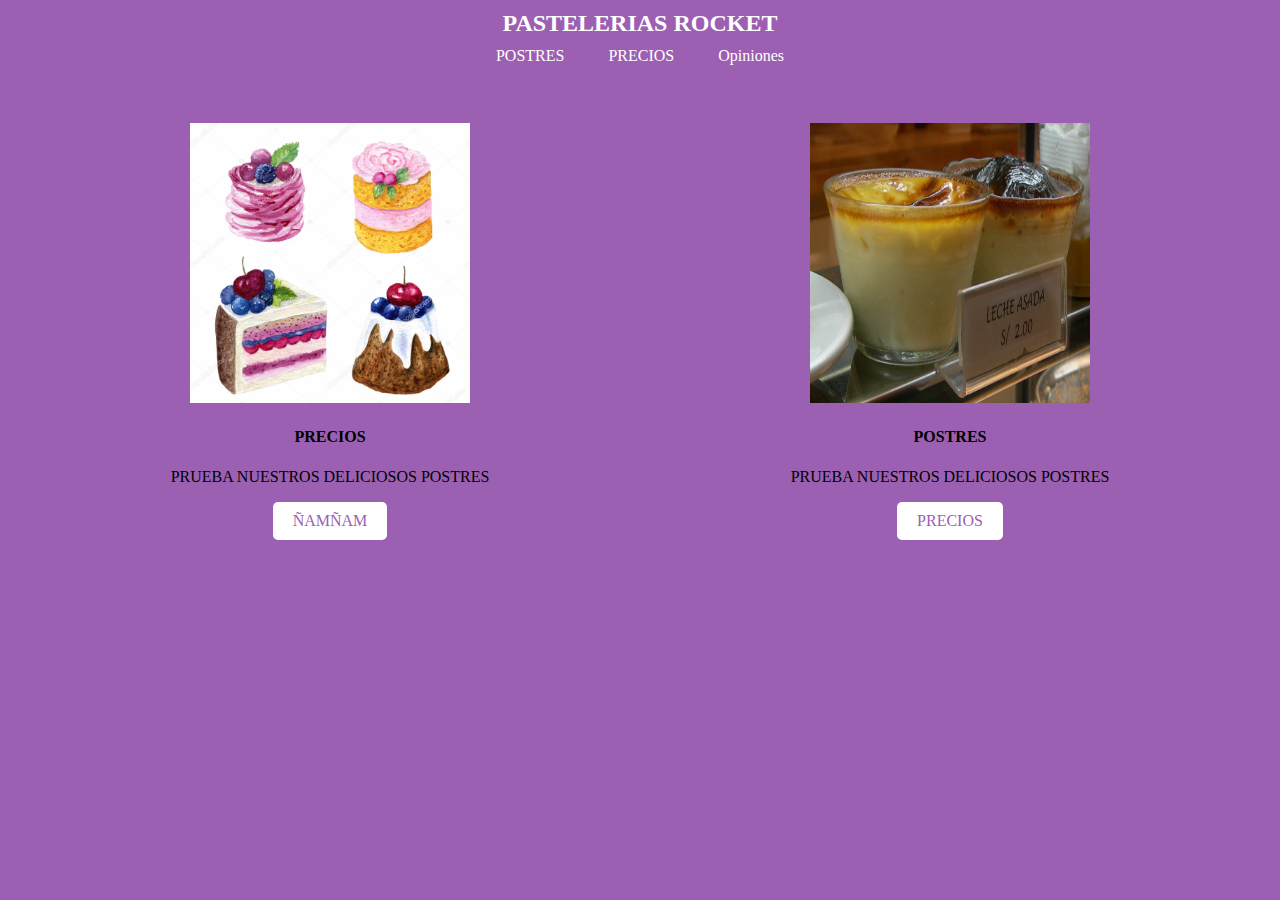
<file: index.html>
<!DOCTYPE html> 
<html lang="en">
<head>
    <meta charset="UTF-8">
    <meta http-equiv="X-UA-Compatible" content="IE=edge"> 
    <meta name="viewport" content="width=device-width, initial-scale=1.0">
    <title>PASTELERIAS ROCKET</title> 
    <link rel="stylesheet" href="inicio.css"> 
    <link rel="icon" href="pastel.jpeg">
</head>
<body style="background-color: rgb(156, 96, 178);"> <!-- Cuerpo de la página con un fondo de color rojo oscuro utilizando valores RGB -->
<header> <!-- Sección de encabezado que contiene el título del sitio y el menú de navegación -->
        <h2 class="logo">PASTELERIAS ROCKET</h2> <!-- Título o logotipo del sitio web -->
        <nav class="menu"> <!-- Menú de navegación -->
        <a href="postre.html">POSTRES</a> <!-- Enlace a la página "Temporadas" -->
        <a href="precios.html">PRECIOS</a> <!-- Enlace a la página "Personajes" -->
        <a href="formulario.html">Opiniones</a> <!-- Enlace a la página "Opiniones" -->
        </nav>
</header>
<section id="banner"> <!-- Sección para el banner (contenido no proporcionado en este código) -->
        <div class="contenido-banner"> <!-- Contenido dentro del banner (vacío en este código) -->
        </div>
</section><br> <!-- Salto de línea, aunque no es comúnmente usado dentro de una sección -->
<section id="dustin"> <!-- Sección para el contenido relacionado con "Temporadas" y "Personajes" -->
        <div> <!-- Primer bloque de contenido -->
            <img src="postres.jpg" alt="" width="280" height="280"> <!-- Imagen -->
            <h4>PRECIOS</h4> <!-- Encabezado para "Temporadas" -->
            <p>PRUEBA NUESTROS DELICIOSOS POSTRES</p> <!-- Descripción para "Temporadas" -->
            <a href="postre.html" class="boton-saber-mas">ÑAMÑAM</a> <!-- Enlace a la página "Temporadas" -->
        </div>
        <div> <!-- Segundo bloque de contenido -->
            <img src="precios.jpg" alt="" width="280" height="280"> <!-- Imagen -->
            <h4>POSTRES</h4> <!-- Encabezado para "Personajes" -->
            <p>PRUEBA NUESTROS DELICIOSOS POSTRES</p> <!-- Descripción para "Personajes" -->
            <a href="precios.html" class="boton-saber-mas">PRECIOS</a> <!-- Enlace a la página "Personajes" -->
        </div>
    </section>
</body>
</html>
</file>
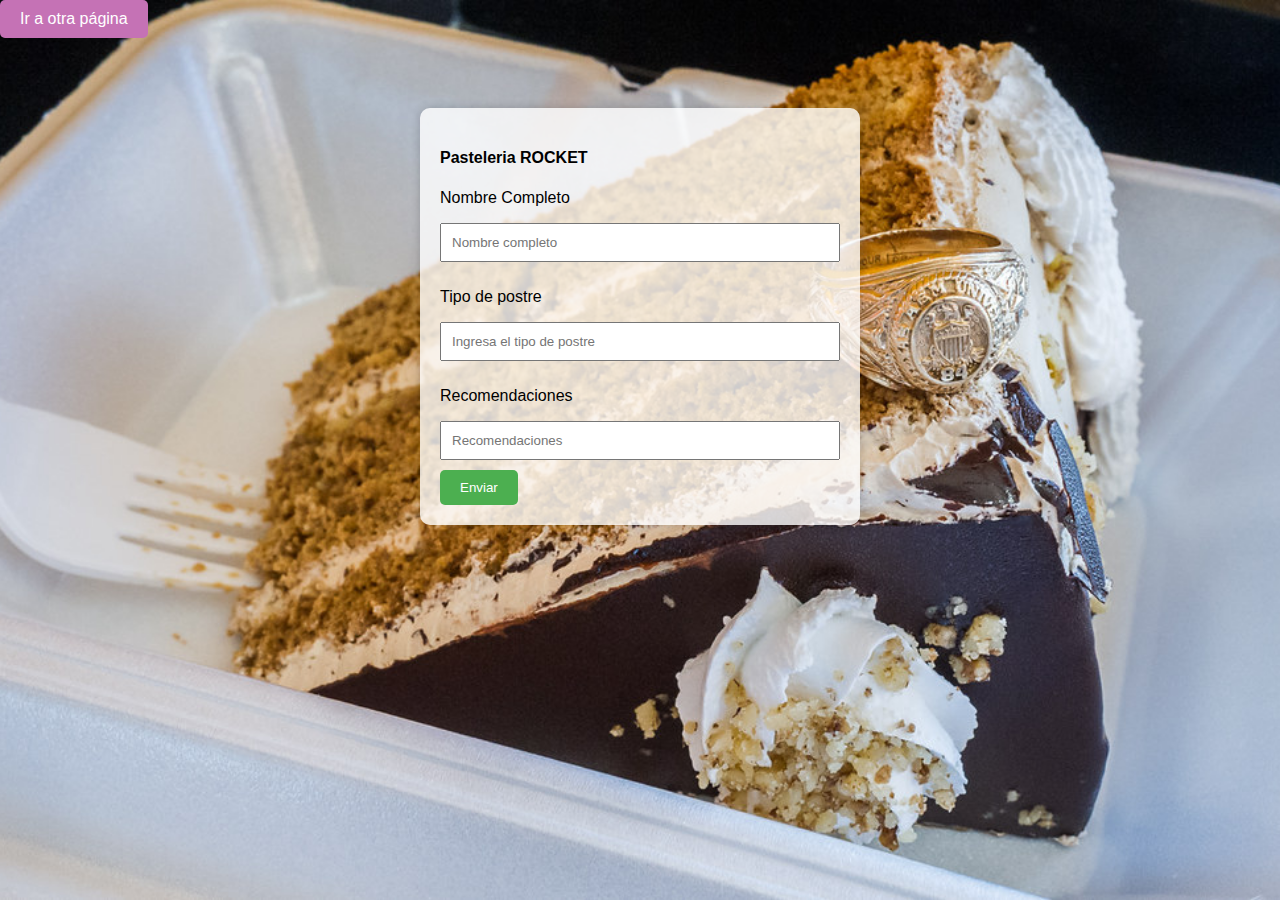
<file: formulario.html>
<!DOCTYPE html>
<html>
    <head>
        <title>Formulario</title>
        <link rel="icon" href="pastel.jpeg">
        <link rel="stylesheet" href="formulario.css">
    </head>
    <body>
        <a href="index.html" class="boton-link">Ir a otra página</a>
        <section class="form">
        <form action="formulario.php" method="post">
            <h4>Pasteleria ROCKET</h4>
            <p>Nombre Completo</p><input type="text" class="controls" name="Nombre" placeholder="Nombre completo">
            <p>Tipo de postre</p><input type="text" class="controls" name="Postre" placeholder="Ingresa el tipo de postre">
            <p>Recomendaciones</p><input type="text" class="controls" name="Reco" placeholder="Recomendaciones">
            <input type="submit" class="boton" value="Enviar">
        </form>
    </section>
    </body>
</html>
</file>
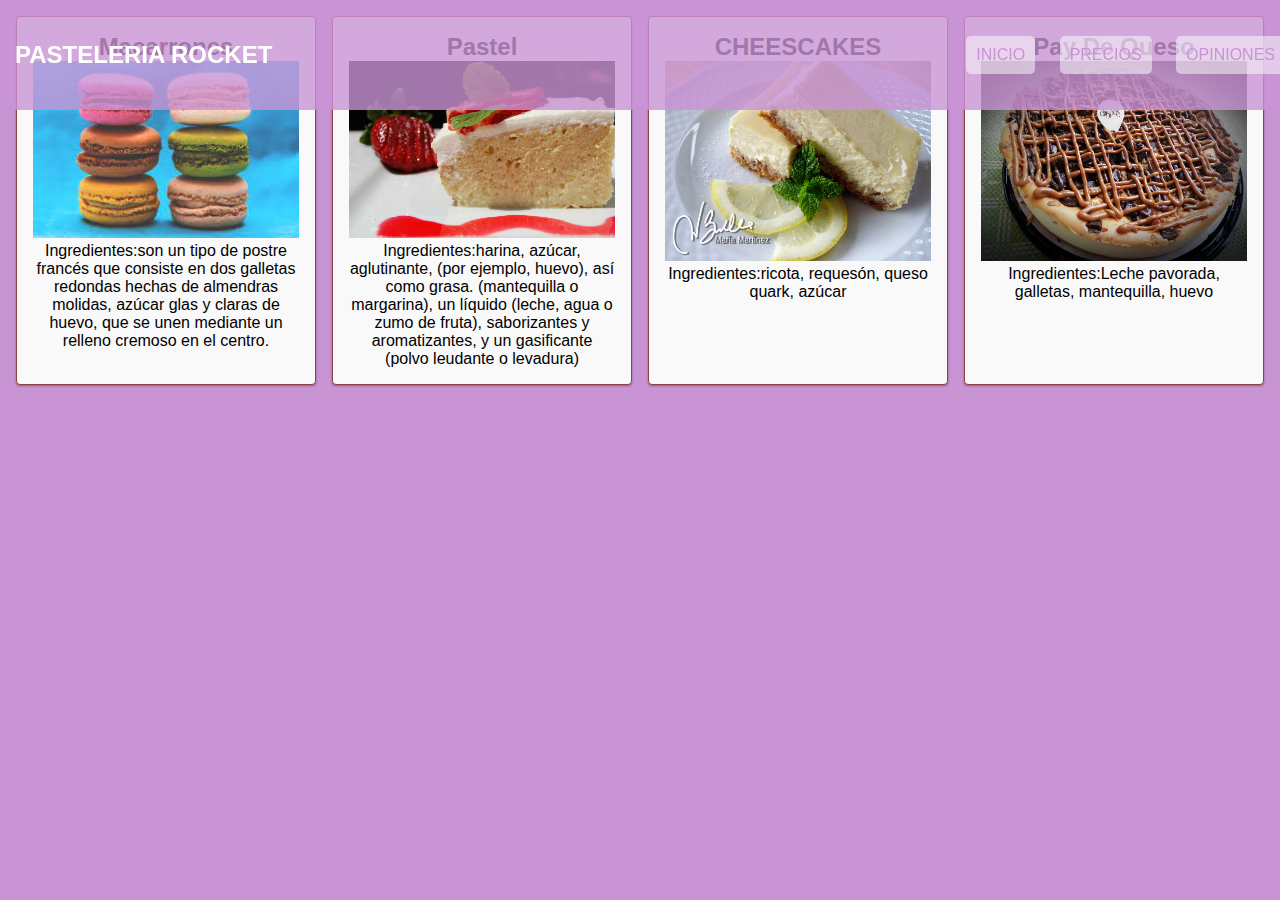
<file: postre.html>
<!DOCTYPE html> 
<html lang="en">
<head>
    <meta charset="UTF-8"> 
    <meta http-equiv="X-UA-Compatible" content="IE-edge"> 
    <meta name="viewport" content="width=device-width, initial-scale=1.0"> 
    <title>PASTELERIA ROCKET</title> <!-- Título de la página que se muestra en la barra del navegador -->
    <link rel="stylesheet" href="postres.css"> <!-- Enlace a una hoja de estilos CSS externa llamada "personajes.css" -->
    <link rel="icon" href="pastel.jpeg">
</head>
<header> <!-- Sección de encabezado que contiene el título del sitio y el menú de navegación -->
   <h2 class="logo">PASTELERIA ROCKET</h2> <!-- Título o logotipo del sitio web -->
   <nav class="menu"> <!-- Menú de navegación -->
       <a href="index.html">inicio</a> <!-- Enlace a la página "Temporadas" -->
       <a href="precios.html">Precios</a> <!-- Enlace a la página "Personajes" -->
       <a href="formulario.html">Opiniones</a> <!-- Enlace a la página "Opiniones" -->
   </nav>
</header>
<body style="background-color: rgb(201, 148, 212);">
<div class="container">
<div class="card">
       <h2>Macarrones</h2>
       <img src="macarrones.jpeg" alt="">
       <p>Ingredientes:son un tipo de postre francés que consiste en dos galletas redondas hechas de almendras molidas, azúcar glas y claras de huevo, que se unen mediante un relleno cremoso en el centro.</p>
       </a>
   </div>
   <div class="card">
           <h2>Pastel</h2>
           <img src="3leches.jpg" alt="">
           <p>Ingredientes:harina, azúcar, aglutinante, (por ejemplo, huevo), así como grasa. (mantequilla o margarina), un líquido (leche, agua o zumo de fruta), saborizantes y aromatizantes, y un gasificante (polvo leudante o levadura)</p>
       </a>
   </div>
   <div class="card">
       <h2>CHEESCAKES</h2>
       <img src="limonchees.jpg" alt="">
       <p>Ingredientes:ricota, requesón, queso quark, azúcar</p>
       </a>
   </div>
   <div class="card">
       <h2>Pay De Queso</h2>
       <img src="pay.jpg" alt="">
       <p>Ingredientes:Leche pavorada, galletas, mantequilla, huevo</p>
       </a>
   </div>
</div>
</body>
</html>
</file>
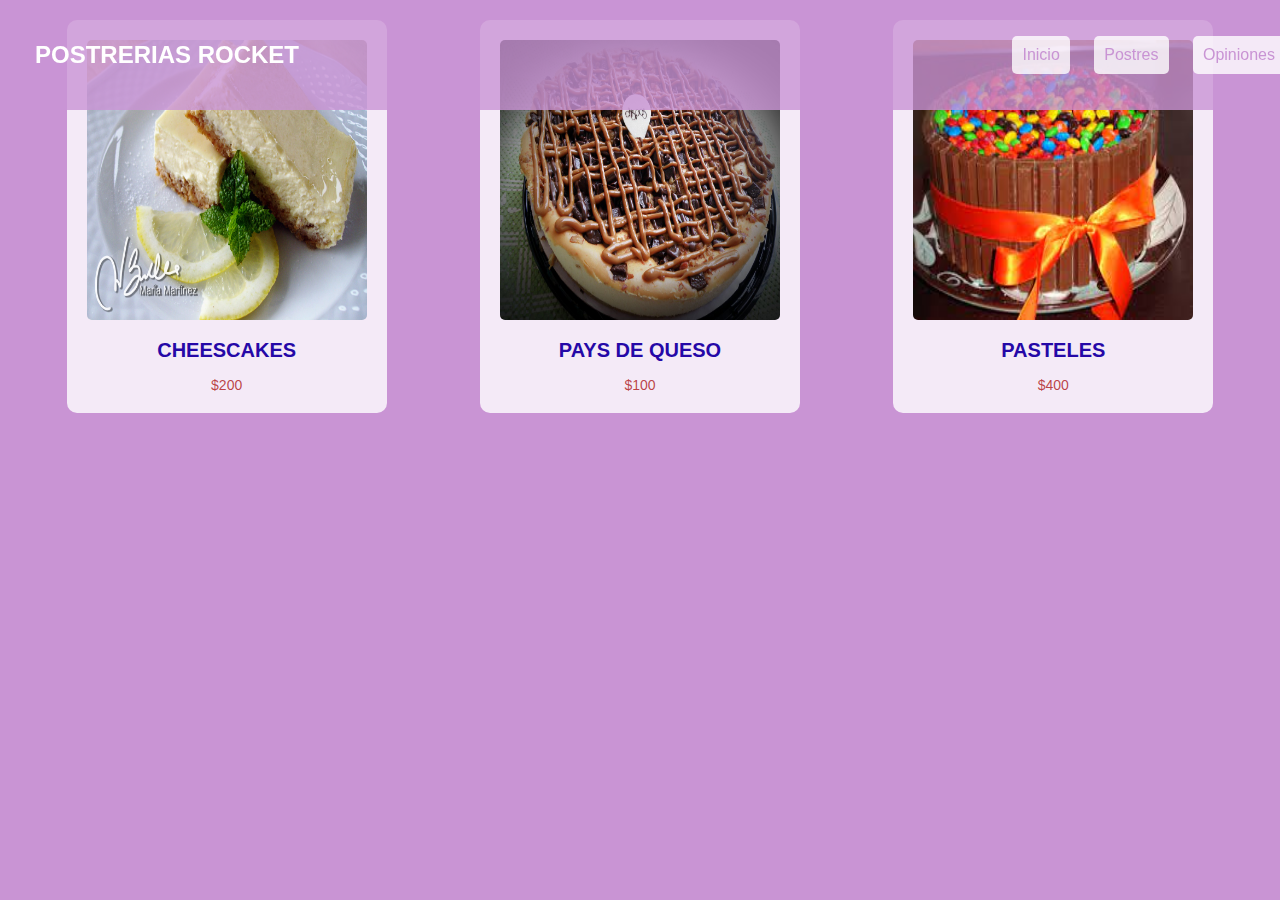
<file: precios.html>
<!DOCTYPE html>
<html lang="en">
<head>
    <meta charset="UTF-8">
    <meta http-equiv="X-UA-Compatible" content="IE=edge">
    <meta name="viewport" content="width=device-width, initial-scale=1.0">
    <title>POSTRERIA ROCKET</title>
    <link rel="stylesheet" href="temporadas.css">
    <link rel="icon" href="pastel.jpeg">
</head>
<body style="background-color: rgb(201, 148, 212);">
    <header> <!-- Sección de encabezado que contiene el título del sitio y el menú de navegación -->
        <h2 class="logo">POSTRERIAS ROCKET</h2> <!-- Título o logotipo del sitio web -->
        <nav class="menu"> <!-- Menú de navegación -->
            <a href="index.html">Inicio</a> <!-- Enlace a la página "Temporadas" -->
            <a href="postre.html">Postres</a> <!-- Enlace a la página "Personajes" -->
            <a href="formulario.html">Opiniones</a> <!-- Enlace a la página "Opiniones" -->
        </nav>
    </header>
<section id="dustin">
    <div>
        <img src="limonchees.jpg" alt="" width="280" height="280">
        <h4>CHEESCAKES</h4>
        <p>$200</p>
    </div>
    <div>
        <img src="pay.jpg" alt="" width="280" height="280">
        <h4>PAYS DE QUESO</h4>
        <p>$100</p>
    </div>
    <div>
        <img src="pastel.jpeg" alt="" width="280" height="280">
        <h4>PASTELES</h4>
        <p>$400</p>
    </div>
</section>
</body>
</html>
</file>
<file: inicio.css>
body {
    background-color: rgb(217, 132, 248);
    margin: 0; /* Elimina el margen predeterminado del cuerpo */
}

header {
    background-color: rgba(156, 96, 178, 0.7); /* Fondo semi transparente */
    padding: 10px;
    text-align: center;
}

.logo {
    margin: 0;
    color: white; /* Color del texto del logotipo */
}

.menu {
    margin: 0;
}

.menu a {
    display: inline-block;
    padding: 10px;
    margin: 0 10px;
    text-decoration: none;
    color: white; /* Color del texto de los enlaces */
}
#dustin {
    display: flex;
    justify-content: space-around;
    padding: 20px;
}

#dustin div {
    text-align: center;
}

.boton-saber-mas {
    display: inline-block;
    padding: 10px 20px;
    text-decoration: none;
    background-color: white; /* Color de fondo del botón */
    color: rgb(156, 96, 178); /* Color del texto del botón */
    border-radius: 5px;
}

@media (max-width: 768px) {
    .mostrar-menu,
    .esconder-menu {
        display: block;
    }
    /* Estilos para mostrar y ocultar el menú en pantallas más pequeñas */

    .menu {
        position: fixed;
        width: 100%;
        height: 100vh;
        background: rgb(9, 3, 12);
        left: 0;
        top: 0;
        text-align: center;
        padding: 100px opx;
        z-index: 100;
        transition: 0.85;
    }
    /* Estilos para el menú desplegable en pantallas más pequeñas */

    .menu a {
        display: block;
        padding: 20px;
    }
    /* Estilo para los enlaces del menú desplegable en pantallas más pequeñas */

    .esconder-menu {
        position: absolute;
        top: 40px;
        right: 40px;
    }
    /* Estilo para el botón de ocultar el menú en pantallas más pequeñas */
}
</file>
<file: formulario.css>
body {
    background-image: url(3leches2.jpg); /* Reemplaza 'tu_imagen_de_fondo.jpg' con la ruta de tu imagen */
    background-size: cover;
    background-position: center;
    background-attachment: fixed;
    margin: 0;
    font-family: Arial, sans-serif;
}

.form {
    background-color: rgba(255, 255, 255, 0.8); /* Fondo semitransparente del formulario */
    max-width: 400px;
    margin: 50px auto;
    padding: 20px;
    border-radius: 10px;
    box-shadow: 0 0 10px rgba(0, 0, 0, 0.2);
}

.controls {
    width: 100%;
    margin-bottom: 10px;
    padding: 10px;
    box-sizing: border-box;
}

.boton {
    background-color: #4CAF50;
    color: white;
    padding: 10px 20px;
    border: none;
    border-radius: 5px;
    cursor: pointer;
}

.boton-link {
    background-color: rgb(197, 114, 181);
    color: white;
    padding: 10px 20px;
    text-decoration: none;
    border-radius: 5px;
    display: inline-block;
    margin-bottom: 20px;
}
</file>
<file: postres.css>
*{
    margin:0;
    padding: 0;
    font-family: Verdana, Tahoma, sans-serif;
}
header{
    height: 80px; 
    display: flex;
    justify-content: space-between;
    align-items: center; 
    position: fixed;
    top: 0;
    width: 100%;
    background-color:EC95E6;
    z-index: 100;
}
.logo{
    text-transform:uppercase;
    color: rgb(126, 16, 12);
    font-weight: 900;
    text-align: center;
}
.menu a{
    color: rgb(134, 2, 24);
    text-transform: uppercase;
    text-decoration: none;
    padding:25px;
    transition: 0.45;
}
.mostrar-menu{
    order: 1px;
}
.menu a:hover,
.mostrar-menu:hover,
.esconder-menu:hover{
    color: rgb(80, 141, 255);
}
.enca {
    height: 100px;
    padding: 20px;
    justify-content: space-between;
    text-align: center;
    align-items: center;
    background-image: url(./portadast.jpg);
}
body {
     font-family: 'Poppins', sans-serif;
}

.container {
            display: grid;
            grid-template-columns: repeat(auto-fit, minmax(200px, 1fr));
            gap: 16px;
            padding: 16px;
            color: black;
        }
.card {
    border: 1px solid #923f3f;
            border-radius: 4px;
            text-decoration: none;
            padding: 16px;
            text-align: center;
            background-color: #f9f9f9;
            box-shadow: 0 1px 3px rgba(0, 0, 0, 0.12), 0 1px 2px rgba(0, 0, 0, 0.24);
        }
.card img {
     width: 100%;
    height: auto;
        }
        body {
            background-color: rgb(201, 148, 212);
            margin: 0;
        }
        
        header {
            background-color: rgba(201, 148, 212, 0.8); /* Fondo semi transparente */
            padding: 15px;
            text-align: center;
        }
        
        .logo {
            margin: 0;
            color: white; /* Color del texto del logotipo */
        }
        
        .menu {
            margin: 0;
        }
        
        .menu a {
            display: inline-block;
            padding: 10px;
            margin: 0 10px;
            text-decoration: none;
            background-color: rgba(255, 255, 255, 0.5); /* Fondo semitransparente del botón */
            color: rgb(201, 148, 212); /* Color del texto del botón */
            border-radius: 5px;
        }
        
        #dustin {
            display: flex;
            justify-content: space-around;
            padding: 20px;
        }
        
        #dustin div {
            text-align: center;
            background-color: rgba(255, 255, 255, 0.8); /* Fondo semitransparente del cuadro */
            padding: 20px;
            border-radius: 10px;
            margin-bottom: 20px;
        }
        
        #dustin img {
            border-radius: 5px;
        }
        
        .boton-saber-mas {
            display: inline-block;
            padding: 10px 20px;
            text-decoration: none;
            background-color: rgb(201, 148, 212); /* Color de fondo del botón */
            color: white; /* Color del texto del botón */
            border-radius: 5px;
        }
</file>
<file: temporadas.css>
*{
    margin:0;
    padding: 0;
    font-family: Verdana, Tahoma, sans-serif;
}
header{
  height: 80px; 
  display: flex;
  justify-content: space-between;
  align-items: center; 
  position: fixed;
  top: 0;
  width: 100%;
  background-color:EC95E6;
  z-index: 100;
}
.logo{
  padding: 20px;
  text-transform:uppercase;
  color:D6B3D6;
  font-weight: 900;
  text-align: center;
}
.container {
  display: flex;
  flex-wrap: wrap;
}
.card {
  width: 30%;
  padding: 20px;
  box-sizing: border-box;
  text-align: center;
}
.imagen {
  width: 100%;
  height: auto;
  flex-wrap: wrap;
}

.card p {
  margin-top: 20px;
}
.menu {
  margin: 0;
}

.menu a {
  display: inline-block;
  padding: 10px;
  margin: 0 10px;
  text-decoration: none;
  color: white; /* Color del texto de los enlaces */
}
#dustin{
  padding: 25px 50px;
  display: flex;
  justify-content: center;
  text-align: center;
  }
  #dustin img{
      border-radius: 100%;
  }
  #dustin div{
      padding: 30px 30px;
  }
  #dustin div h4{
      color:rgb(37, 8, 167);
      font-size: 20px;
      margin:15px 0px;
  }
  #dustin div p{
      color: #a70303be;
      justify-content: center;
      font-size: 14px;
  }        header {
    background-color: rgba(201, 148, 212, 0.8); /* Fondo semi transparente */
    padding: 15px;
    text-align: center;
}

.logo {
    margin: 0;
    color: white; /* Color del texto del logotipo */
}

.menu {
    margin: 0;
}

.menu a {
    display: inline-block;
    padding: 10px;
    margin: 0 10px;
    text-decoration: none;
    background-color: rgba(255, 255, 255, 0.5); /* Fondo semitransparente del botón */
    color: rgb(201, 148, 212); /* Color del texto del botón */
    border-radius: 5px;
}
body {
  background-color: rgb(201, 148, 212);
  margin: 0;
  font-family: Arial, sans-serif; /* Establece una fuente común para el texto */
}

header {
  background-color: rgba(201, 148, 212, 0.8);
  padding: 15px;
  text-align: center;
}

.logo {
  margin: 0;
  color: white;
}

.menu {
  margin: 0;
}

.menu a {
  display: inline-block;
  padding: 10px;
  margin: 0 10px;
  text-decoration: none;
  background-color: rgba(255, 255, 255, 0.8); /* Fondo semitransparente del botón */
  color: rgb(201, 148, 212);
  border-radius: 5px;
}

#dustin {
  display: flex;
  justify-content: space-around;
  padding: 20px;
}

#dustin div {
  text-align: center;
  background-color: rgba(255, 255, 255, 0.8);
  padding: 20px;
  border-radius: 10px;
  margin-bottom: 20px;
}

#dustin img {
  border-radius: 5px;
  max-width: 100%; /* Ajusta el tamaño máximo de la imagen al contenedor */
}

.boton-saber-mas {
  display: inline-block;
  padding: 10px 20px;
  text-decoration: none;
  background-color: rgb(201, 148, 212);
  color: white;
  border-radius: 5px;
  margin-top: 10px; /* Añade un espacio entre los botones y los cuadros */
}
</file>
